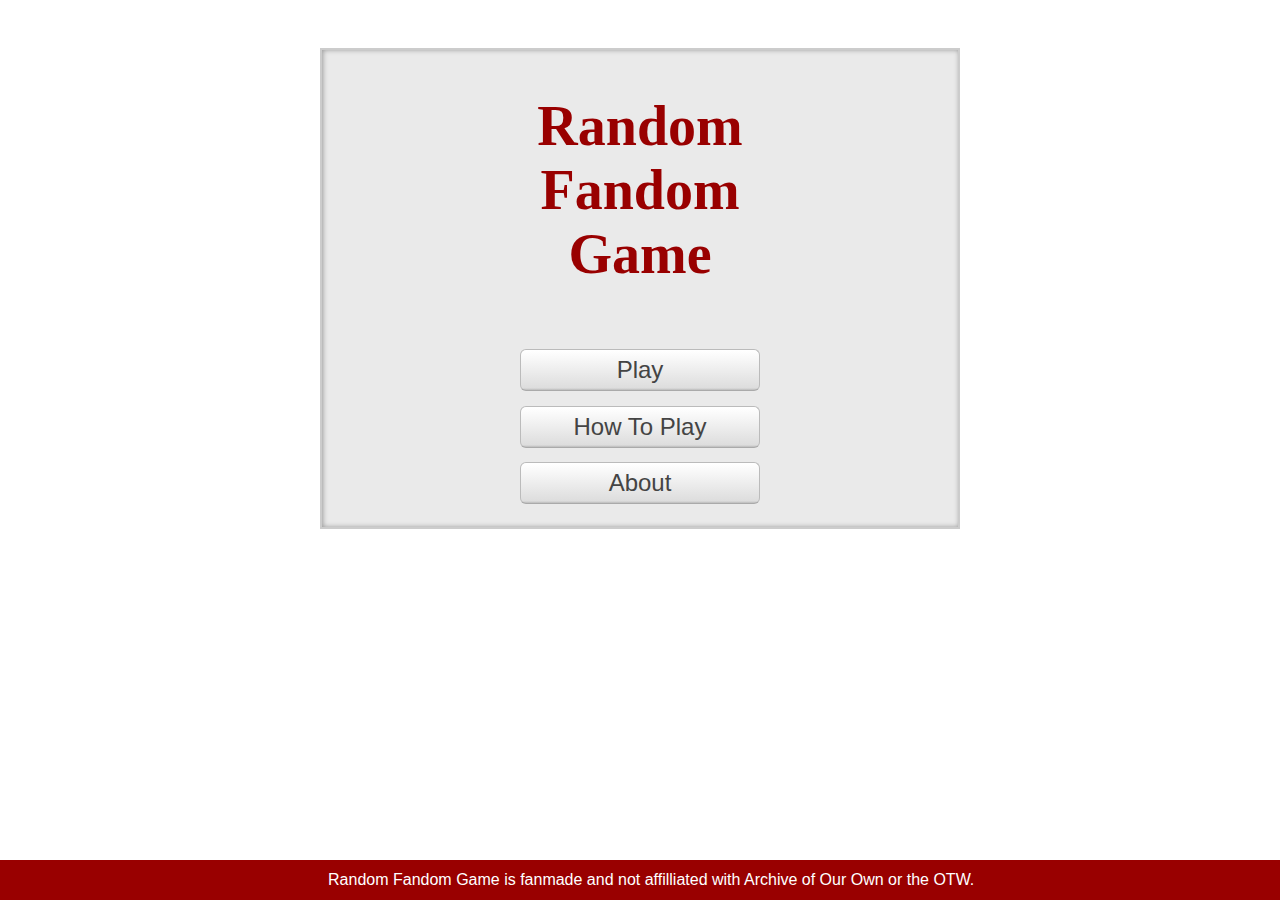
<file: index.html>
<!DOCTYPE html>
<html lang="en">
<head>
     <!-- Global site tag (gtag.js) - Google Analytics -->
     <script async src="https://www.googletagmanager.com/gtag/js?id=G-XPLRTX8X14"></script>
     <script>
     window.dataLayer = window.dataLayer || [];
     function gtag(){dataLayer.push(arguments);}
     gtag('js', new Date());
 
     gtag('config', 'G-XPLRTX8X14');
    </script>
     <meta charset="UTF-8">
    <meta http-equiv="X-UA-Compatible" content="IE=edge">
    <meta name="viewport" content="width=device-width, initial-scale=1.0">
    <title>Random Fandom Game</title>
    

    <link rel="stylesheet" href="/styles.css" />
</script>
    
</head>
<body id = "index">

    <header>

    </header>

    <main>
        <div id= "mainBox">

            <h1 class= "subheading" id = "homeSubtitle"> Random <br> Fandom <br> Game </h1>

            <a href = "game.html" id ="playButton"><button>Play</button></a>
            <br>
            <a href = "howTo.html"><button>How To Play</button></a>
            <br>
            <a href = "about.html"><button>About</button></a>

        </div>

    </main>

    <footer>

        <p id="disclaimer"> Random Fandom Game is fanmade and not affilliated with Archive of Our Own or the OTW.</p>

    </footer>
</body>

</html>
</file>
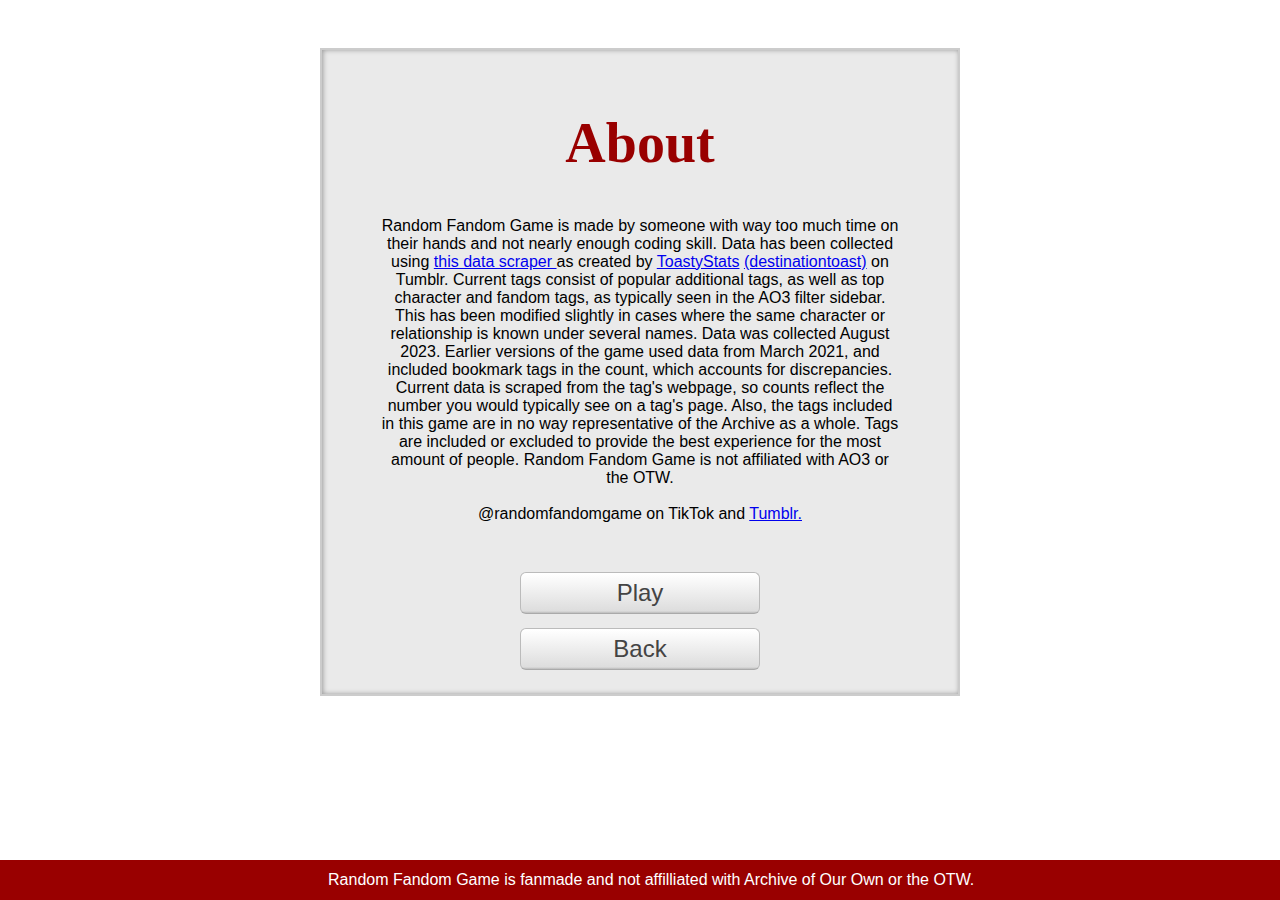
<file: about.html>
<!DOCTYPE html>
<html lang="en">
<head>
    <meta charset="UTF-8">
    <meta http-equiv="X-UA-Compatible" content="IE=edge">
    <meta name="viewport" content="width=device-width, initial-scale=1.0">
    <title>Random Fandom Game|About</title>
    <link rel="icon" type="image/x-icon" href="/favicon.ico">

    <link rel="stylesheet" href="/styles.css" />

	<script src="/script.js" defer></script>

    <script src="/data.js" defer></script>
    
</head>
<body id = "about">

    <header>


    </header>

    <main>
        <div id= "mainBox">

            <h1 class= "subheading">About</h1>

            <p> Random Fandom Game is made by someone with way too much time on their hands and not nearly enough coding skill. 
                Data has been collected using <a href= "https://github.com/fandomstats/toastystats">this data scraper </a> as created by <a href = "https://toastystats.tumblr.com/">ToastyStats</a> 
                <a href = "https://destinationtoast.tumblr.com/"> (destinationtoast)</a> on Tumblr. 
                   Current tags consist of popular additional tags, as well as top character and fandom tags, 
                   as typically seen in the AO3 filter sidebar. 
                    This has been modified slightly in cases where the same character or relationship is known under several names. 
                    Data was collected August 2023. Earlier versions of the game used data from March 2021, and included bookmark tags in the count, which accounts for discrepancies. 
                    Current data is scraped from the tag's webpage, so counts reflect the number you would typically see on a tag's page. 
                    Also, the tags included in this game are in no way representative of the Archive as a whole. 
                    Tags are included or excluded to provide the best experience for the most amount of people. 
                    Random Fandom Game is not affiliated with AO3 or the OTW. <br> <br> @randomfandomgame on TikTok and <a href = "https://randomfandomgame.tumblr.com/" >Tumblr.</a></p>

            <a href = "game.html"><button>Play</button></a>
            <br>
            <a href = "index.html"><button>Back</button></a>
        </div>


    </main>

    <footer>

        <p id="disclaimer">Random Fandom Game is fanmade and not affilliated with Archive of Our Own or the OTW.</p>

    </footer>
</body>
</html>
</file>
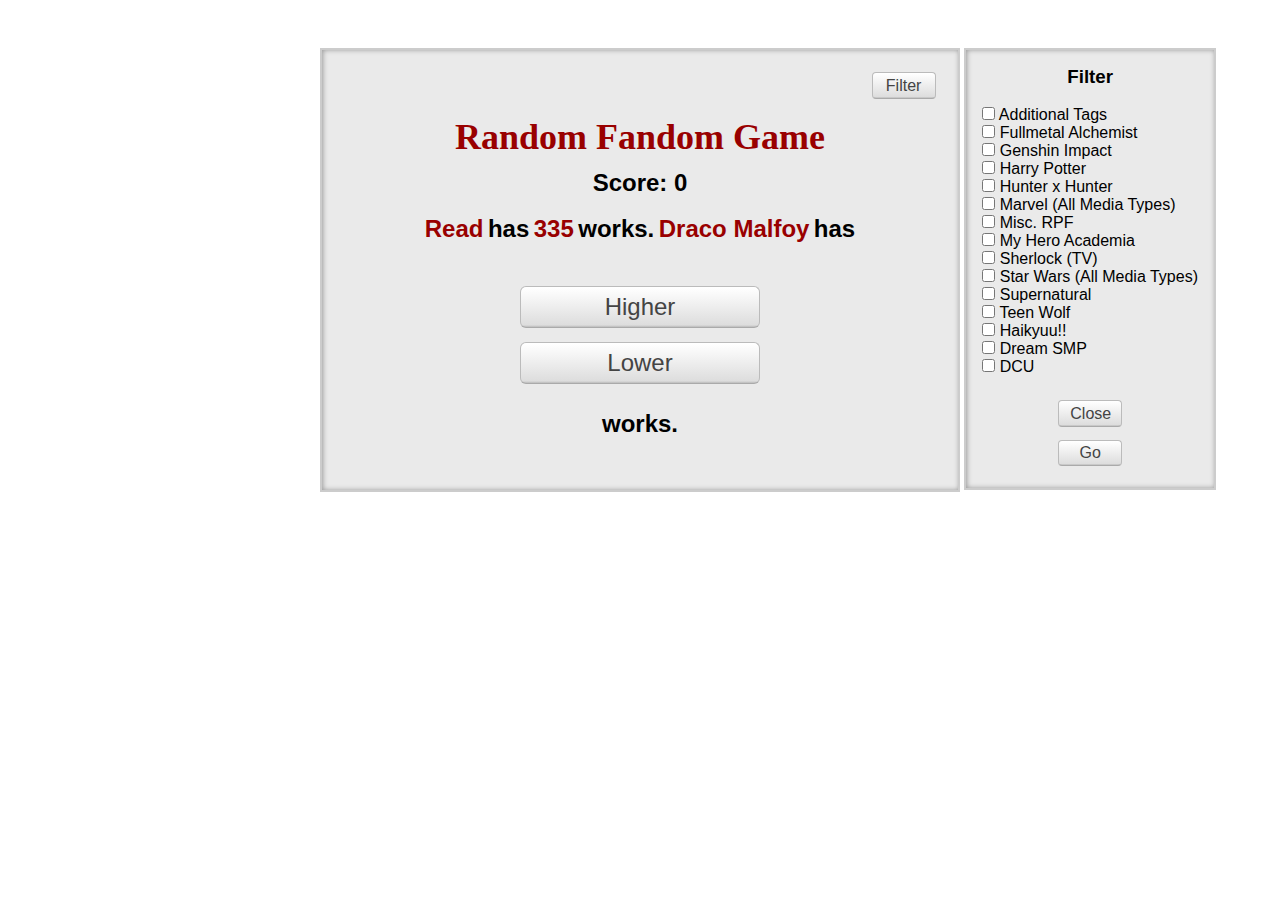
<file: game.html>
<!DOCTYPE html>
<html lang="en">
<head>
    <meta charset="UTF-8">
    <meta http-equiv="X-UA-Compatible" content="IE=edge">
    <meta name="viewport" content="width=device-width, initial-scale=1.0">
    <title>Random Fandom Game|Play</title>
    <link rel="icon" type="image/x-icon" href="/favicon.ico">

    <link rel="stylesheet" href="/styles.css" />
</head>
<body id = "game">

    <header>


    </header>

    <main>
        <div id= "mainBox">
            
            <div id="filterBttnWrap"> 
                 <button id="filterButton">Filter</button>
            </div>
   

            <h1 class= "subheading" id="playSubheading">Random Fandom Game</h1>
            <h2 class="scoreCount">Score: </h2>
            <h2 id="scoreSlot" class="scoreCount"></h2>
            <br>
            <br>
            <h2 id = "blank1" class = "blank">Tag 1</h2>
            <h2 id = "gametext1" class = "gameText"> has </h2>
            <h2 id = "blank2" class = "blank"> x </h2>
            <h2 id = "gametext2" class = "gameText">works.</h2>
            <h2 id = "blank3" class = "blank">Tag 2</h2>
            <h2 id = "gametext3" class = "gameText"> has</h2>
            <br>
            <button id = "higher" onclick= "checkResponseHigher()">Higher</button>
            <br>
            <button id = "lower" onclick = "checkResponseLower()">Lower</button>
            <br>
            <br>
            <h2 id = "gametext4" class = "gameText">works.</h2>

        </div>
       <div id = "filter">
              
            <h3> Filter</h3>
           
                <br>
           
                <div id= "checkboxes">
                <input type="checkbox" id="Additional Tags" name="Additional Tags" value="yes" class= "aCheckbox"> 
                <label for="Additional Tags"> Additional Tags </label>
                <br>

                <input type="checkbox" id="Fullmetal Alchemist" name="Fullmetal Alchemist" value="yes" class= "aCheckbox"> 
                <label for="Fullmetal Alchemist"> Fullmetal Alchemist</label>
                 <br>
  
                <input type="checkbox" id="Genshin Impact" name="Genshin Impact" value="yes" class= "aCheckbox"> 
                <label for="Genshin Impact"> Genshin Impact </label>
                <br>

                <input type="checkbox" id="Harry Potter" name="Harry Potter" value="yes" class= "aCheckbox"> 
                  <label for="Harry Potter"> Harry Potter</label>
                   <br>
  
                 <input type="checkbox" id="Hunter x Hunter" name="Hunter x Hunter" value="yes" class= "aCheckbox"> 
                <label for="Hunter x Hunter"> Hunter x Hunter</label>
                 <br>
  
                 <input type="checkbox" id="Marvel" name="Marvel" value="yes" class= "aCheckbox"> 
                <label for="Marvel"> Marvel (All Media Types)</label>
                 <br>

                 <input type="checkbox" id="Misc. RPF" name="Misc. RPF" value="yes" class= "aCheckbox"> 
                 <label for="Misc. RPF"> Misc. RPF</label>
                 <br>

                 <input type="checkbox" id="My Hero Academia" name="My Hero Academia" value="yes" class= "aCheckbox"> 
                 <label for="My Hero Academia"> My Hero Academia</label>
                  <br>

                  <input type="checkbox" id="Sherlock (TV)" name="Sherlock (TV)" value="yes" class= "aCheckbox"> 
                  <label for="Sherlock (TV)"> Sherlock (TV)</label>
                      <br>
  
                 <input type="checkbox" id="Star Wars" name="Star Wars" value="yes" class= "aCheckbox"> 
                 <label for="Star Wars"> Star Wars (All Media Types)</label>
                  <br>
  
                <input type="checkbox" id="Supernatural" name="Supernatural" value="yes" class= "aCheckbox"> 
                   <label for="Supernatural"> Supernatural</label>
                    <br>
                
                <input type="checkbox" id="Teen Wolf (TV)" name="Teen Wolf (TV)" value="yes" class= "aCheckbox"> 
                <label for="Teen Wolf (TV)"> Teen Wolf</label>
                <br>

                <input type="checkbox" id="Haikyuu!!" name="Haikyuu!!" value="yes" class= "aCheckbox"> 
                <label for="Haikyuu!!"> Haikyuu!!</label>
                <br>

                <input type="checkbox" id="Dream SMP" name="Dream SMP" value="yes" class= "aCheckbox"> 
                <label for="Dream SMP"> Dream SMP</label>
                <br>

                <input type="checkbox" id="DCU" name="DCU" value="yes" class= "aCheckbox"> 
                <label for="DCU"> DCU</label>
 
                      <br>

                    
                    </div>
                <br>
                <div id = "buttonWrap">
                <button id="closeButton">Close</button>
                <br>
                <button id="goButton">Go</button>
            </div>
         </div>   

        <div id ="correct" class = "popup" class ="feedback">
            <h2> Correct!</h2>
            <h2 id= "correctTag" class= "blank">Second tag</h2>
            <h2 class= "popupText">has </h2>
            <h2 id = "correctBlank" class= "blank">y </h2>
            <h2 class= "popupText">works!"</h2>
        </div>

        <div id ="incorrectHigher" class = "popup" class ="feedback" class ="incorrect">
           <div class="popupWrap">
            <h1 id="gameOver"> Game Over!</h1>

            <h2 id= "incorrectTag" class= "blank">Second tag</h2> 
            <h2 class= "popupText">only has</h2>
            <h2 id = "incorrectBlank" >y </h2>
            <h2 class= "popupText">works!</h2>
            <br>
            <h2 id="otherTag" class= "blank"> </h2> 
            <h2 class= "popupText"> has</h2>
            <h2 id = "otherWorks" class= "blank"></h2>
            <h2 class= "popupText">. <br> That's </h2>
            <h2 id="higherDiff" class= "blank"></h2>
            <h2> less!</h2>
            <br>
             <h2 class= "popupText">Your score was </h2>
            <h2 id="finalScore" class= "blank"></h2>
            <br>
            <br>
           <button id = "playAgainHigher" onclick= "runGame()">Play Again</button>
            <a href = "index.html"><button>Home</button></a>
        </div>
        </div>


        <div id ="incorrectLower" class = "popup" class ="feedback" class ="incorrect">
            <div class="popupWrap">
            <h1 id="gameOver"> Game Over!</h1>

            <h2 id= "incorrectTagL" class= "blank">Second tag</h2> 
            <h2 class= "popupText">has </h2>
            <h2 id = "incorrectBlankL" class= "blank">y </h2>
            <h2 class= "popupText">works!</h2>
            <br>
            <h2 id="otherTagL" class= "blank"> </h2> 
            <h2 class= "popupText"> has</h2>
            <h2 id = "otherWorksL" class= "blank"></h2>
            <h2 class= "popupText">.<br> That's </h2>
            <h2 id="lowerDiff" class= "blank"></h2>
            <h2> more!</h2>
            <br>
             <h2 class= "popupText">Your Score was </h2>
            <h2 id="finalScoreL" class= "blank"></h2>
            <br>
            <br>
            <button id= "playAgainLower" onclick= "runGame()">Play Again</button>
            <a href = "index.html"><button>Home</button></a>
            </div>
        </div>

    
    </main>

    <footer>

    </footer>
</body>
<script src="data.js" defer></script>
<script src="/script.js" defer></script>
</html>
</file>
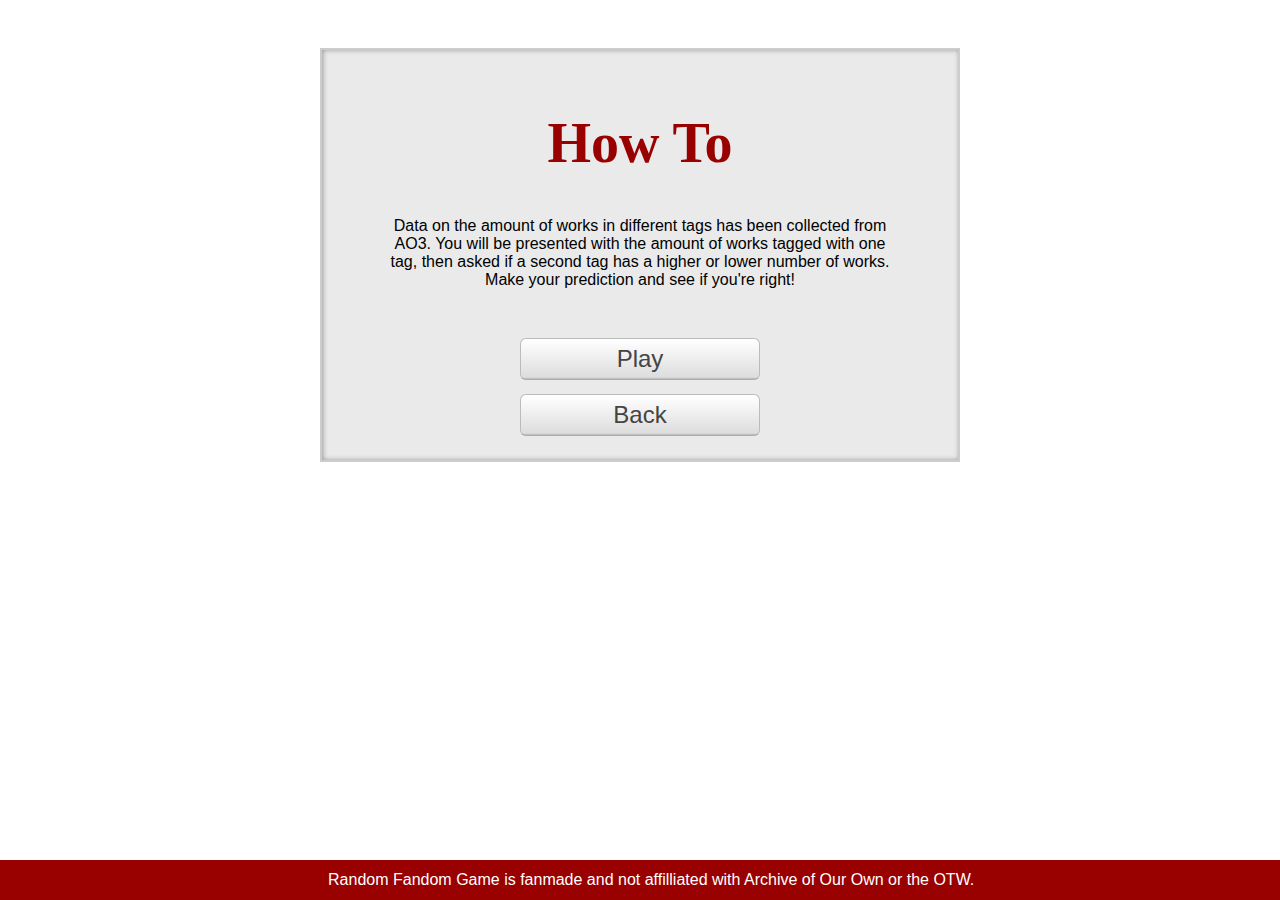
<file: howTo.html>
<!DOCTYPE html>
<html lang="en">
<head>
    <meta charset="UTF-8">
    <meta http-equiv="X-UA-Compatible" content="IE=edge">
    <meta name="viewport" content="width=device-width, initial-scale=1.0">
    <title>Random Fandom Game|How To</title>

    <link rel="stylesheet" href="/styles.css" />

    
</head>
<body id = "howTo">

    <header>


    </header>

    <main>
        <div id= "mainBox">

            <h1 class= "subheading">How To</h1>

            <p> Data on the amount of works in different tags has been collected from AO3. You will be presented with the amount of works tagged with one tag, then asked if a second tag has a higher or lower number of works. Make your prediction and see if you're right!</p>

            <a href = "game.html"><button>Play</button></a>
            <br>
            <a href = "index.html"><button>Back</button></a>

        </div>


    </main>

    <footer>

        <p id="disclaimer"> Random Fandom Game is fanmade and not affilliated with Archive of Our Own or the OTW.</p>

    </footer>
</body>
</html>
</file>
<file: styles.css>
*{
    margin:0px;
    font-family:'Lucida Grande','Lucida Sans Unicode','GNU Unifont',Verdana,Helvetica,sans-serif;
    text-align:center;
}

h1{
    font-family:Georgia, 'Times New Roman', Times, serif;
    color:#990000;
    margin: 1em;
}

h2{
    padding-bottom:.5em;
}

p{
    padding: 10px;
}

.gameText
{
    display:inline-block;
}
.blank, #correctBlank, #incorrectBlank
{
    display:inline;
    color:#990000;
}

.popupText
{
    display:inline;
}

.scoreCount
{
    display:inline;
}


#goButton {
    font-size: 100%;
    width: 4em;
    padding:.2em .7em .2em .7em;
    margin:.4em;
}

#closeButton{
    font-size: 100%;
    width: 4em;
    padding:.2em .7em .2em .7em;
    margin:.4em;
}

#filterBttnWrap{
    text-align: right;
}

#filterButton
{
    font-size: 100%;
    width: 4em;
    padding:.2em .7em .2em .7em;
    margin:.4em;
}

#filter
{
    position:absolute;
    top:1em;
    right:1em;
    border: 2px solid #ccc;
    background: #eaeaea;
    box-shadow: inset 1px 0 5px #999;
   display:"none"; 
}


button{
    background: #eee;
    color: #444;
    font-size: 150%;
    padding: .25em .75em .25em .75em;
    border: 1px solid #bbb;
    border-bottom: 1px solid #aaa;
    border-radius: .25em;
    box-shadow: none;
    margin:.3em;
    text-decoration: none;
    display:inline-block;
    width:10em;
    background-image: linear-gradient(#fff 2%,#ddd 95%,#bbb 100%);
    text-align:center;
    cursor:pointer;
}


#mainBox{
    border: 2px solid #ccc;
    margin-top: 3em;
    margin-bottom:3em;
    margin-left:3.5em;
    margin-right:3.5em;;
    padding:1em;
    background: #eaeaea;
    box-shadow: inset 1px 0 5px #999;
}


.subheading{
    padding-top:.5em;;
    margin:.3em 0em .3em 0em;
    font-size:3.5em
}

#homeSubtitle{
    margin:0em 0em 1em 0em;
}

#playSubheading{
    padding-top:0;
    font-size:36px;
}

.popup{
    position:absolute;
    top:3em;
    right:3.5em;
    left:3.5em;
    border: 2px solid #ccc;
    background: #eaeaea;
    box-shadow: inset 1px 0 5px #999;
    display:none;     
}

.popupWrap
{
    text-align:center;
}

#incorrectHigher, #incorrectLower
{
    padding-top:1em;
    padding-bottom:4em;
}

#correct
{
    top:13em;
    right:25em;
    left:25em;
    padding:3em;
}

#gameOver
{
    padding-left:1em;
    padding-right:1em;
    color:black;
}

#filterBttnWrap{
    text-align: right;
    padding:none;
    
 }

 #checkboxes
 {
     text-align:left;
 }

 #filter
 {
     padding:1em;
     position:absolute;
    top:3em;
    right:4em;
 }

 #disclaimer{
    width: 100%;
    margin:0;
    display:block;
    background-color: #990000;
    color: white;
    text-align: center;
    position: absolute;
    bottom: 0;
    padding:.7rem;
}



/*computer*/
@media only screen and (min-width: 1000px) {


    #disclaimer{
        width: 100%;
        margin:0;
        display:block;
        background-color: #990000;
        color: white;
        text-align: center;
        position: absolute;
        bottom: 0;
        padding:.7rem;
    }

    h2{
        padding-bottom:1.5em;
    }

    p{
        margin:2em;
    }


    #mainBox{
        margin-left:25%;
        margin-right:25%;
    }

    #incorrectHigher, #incorrectLower
    {
        padding-top:3.5em;
        padding-bottom:3.5em;
        right:20em;
        left:20em;
        top:5%;
    }

 

}

/*in betweem, ipad goes here */
@media only screen and (max-width: 1000px) 
{

    #correct
    {
        left:2em;
        right:2em;
    }
}

/*mobile*/
/*@media only screen and (max-width: 767) 
{
    button
    {
        padding: .30em .80em .39em .80em;
        border-radius: .25em;
        margin:.3em;
    }
    
    .subheading
    {
        padding-top:.5em;;
        margin:0em 0em .3em 0em;
        font-size:3.5em
    }
    
    #homeSubtitle
    {
        margin:0em 0em 1em 0em;
    }

    #mainBox
    {
        padding:.5em;
    }

    #incorrectHigher, #incorrectLower
    {
        right:0%
    }

    #correct
    {
        left:2em;
        right:2em;
    }


}
*/

/*very small mobile*/
@media only screen and (max-width: 500px) 
{
    button
    {
        padding: .30em .80em .39em .80em;
        border-radius: .25em;
        margin:.3em;
    }
    
    .subheading
    {
        padding-top:.5em;;
        margin:0em 0em .3em 0em;
        font-size:3.5em
    }
    
    #homeSubtitle
    {
        margin:0em 0em 1em 0em;
    }

    #mainBox{

    margin-left:8%;
    margin-right:8%;
    }

    #correct, #incorrectLower, #incorrectHigher
    {
        left:1em;
        right:1em;
    }

    #filter
    {
        display:none;
    }


}
</file>
